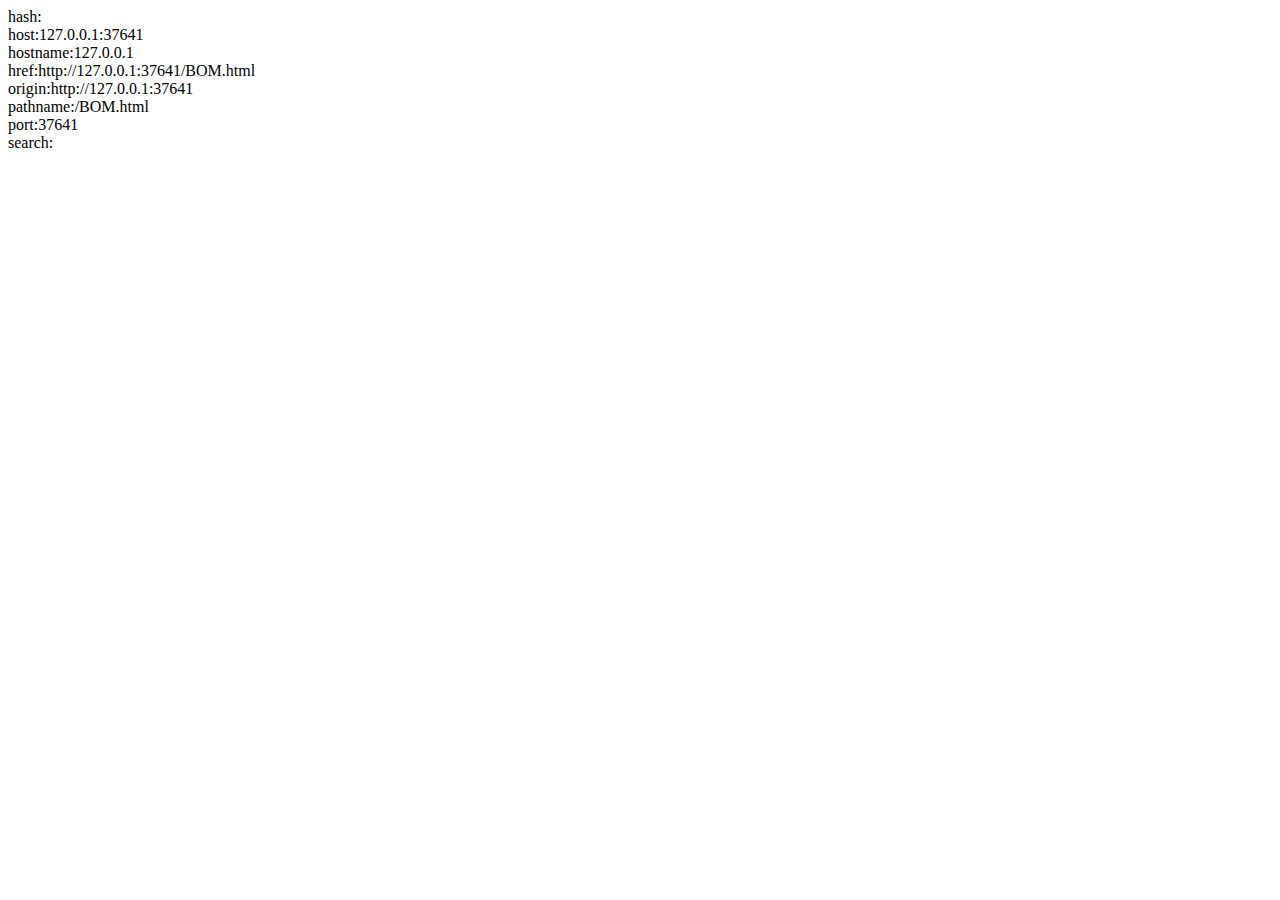
<file: BOM.html>
<!DOCTYPE html>
<html lang="en">
<head>
    <meta charset="UTF-8">
    <meta name="viewport" content="width=device-width, initial-scale=1.0">
    <meta http-equiv="X-UA-Compatible" content="ie=edge">
    <title>Document</title>
</head>
<body>
    <script>
        document.write("hash:" +window.location.hash + "<br/>");
        document.write("host:" +window.location.host + "<br/>");
        document.write("hostname:" +window.location.hostname + "<br/>");
        document.write("href:" +window.location.href + "<br/>");
        document.write("origin:" +window.location.origin + "<br/>");
        document.write("pathname:" +window.location.pathname + "<br/>");
        document.write("port:" +window.location.port + "<br/>");
        document.write("search:" +window.location.search + "<br/>");
        
    </script>  
</body>
</html>
</file>
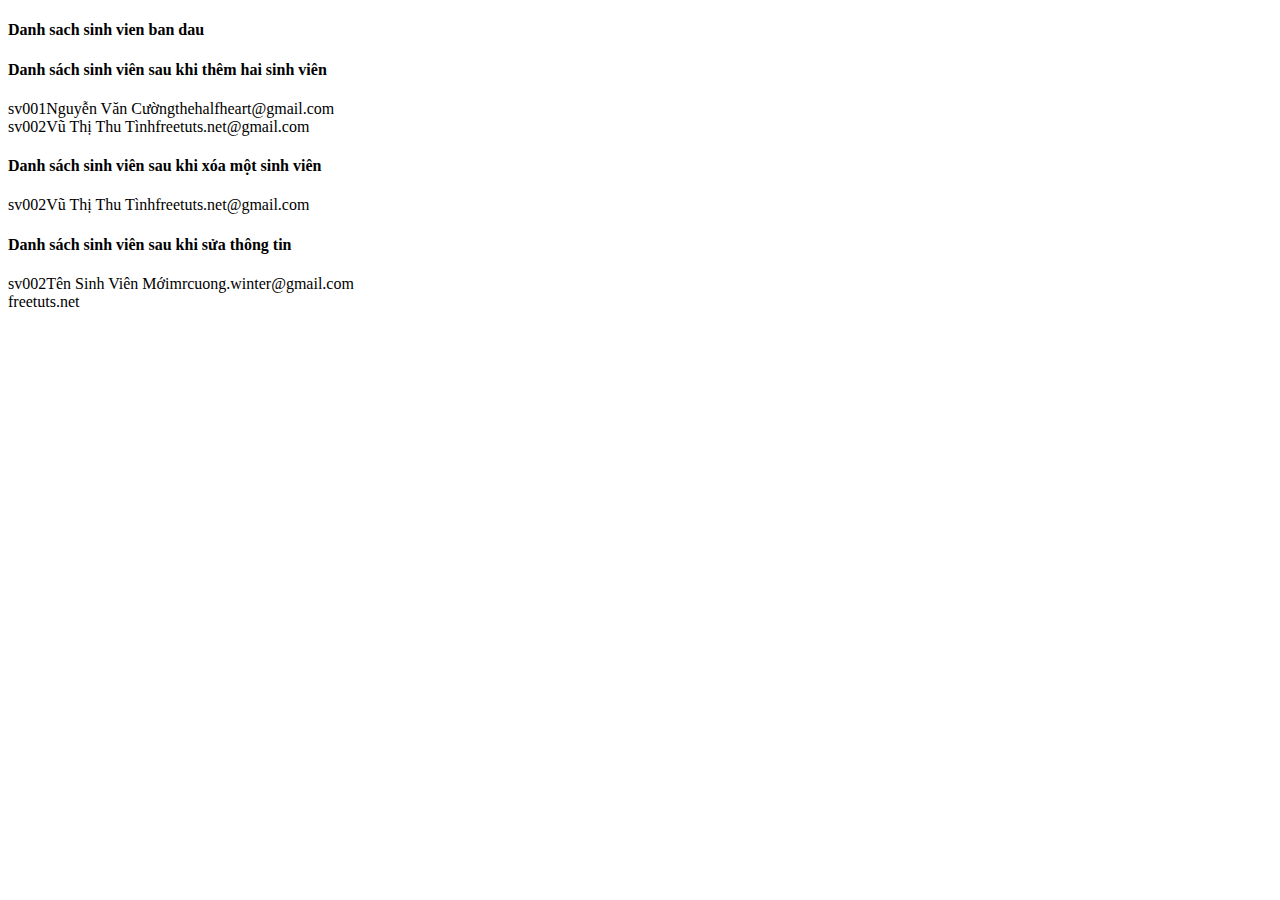
<file: Obj.html>
<!DOCTYPE html>
<html lang="en">
<head>
    <meta charset="UTF-8">
    <meta name="viewport" content="width=device-width, initial-scale=1.0">
    <meta http-equiv="X-UA-Compatible" content="ie=edge">
    <title>Document</title>
</head>
<body>
    <script>
       var Student = {
           data : [],
           viewStudent : function(){
               var listStudent = this.data;
               for (var index = 0; index < listStudent.length; index++){
                   document.write("<div>" + listStudent[index].id + listStudent[index].name + listStudent[index].email + "</div>");
               }
           },
           addStudent : function(id, name, email){
                var item = {
                    id: id,
                    name : name,
                    email : email
                };
                this.data.push(item);
           },
           removeStudent : function(id){
               for(var i=0; i < this.data.length; i++){
                   if (this.data[i].id === id){
                       this.data.splice(i,1);
                   }
               }
           },
           editStudent : function(id, name, email){
               for(var i = 0; i < this.data.length; i++){
                   if (this.data[i].id === id){
                       this.data[i].name = name;
                       this.data[i].email = email;
                   }
               }
           }
       }
       
        document.write('<h4> Danh sach sinh vien ban dau</h4>');
        Student.viewStudent();
        document.write('<h4>Danh sách sinh viên sau khi thêm hai sinh viên</h4>');
        Student.addStudent("sv001", 'Nguyễn Văn Cường', "thehalfheart@gmail.com");
        Student.addStudent("sv002", 'Vũ Thị Thu Tình', "freetuts.net@gmail.com");
        Student.viewStudent();
        
        document.write('<h4>Danh sách sinh viên sau khi xóa một sinh viên</h4>');
        Student.removeStudent('sv001');
        Student.viewStudent();
        
        document.write('<h4>Danh sách sinh viên sau khi sửa thông tin</h4>');
        Student.editStudent('sv002', "Tên Sinh Viên Mới", "mrcuong.winter@gmail.com");
        Student.viewStudent();
       
        if (typeof(Storage) !== "undefined") {
        var domain = 'freetuts.net';
        localStorage.setItem('domain', domain);
        } else {
            document.write('Trình duyệt của bạn không hỗ trợ local storage');
        }
        if(typeof(Storage) !== "undefined"){
            var domain = localStorage.getItem('domain');
            document.write(domain);
        }
        else {
            document.write('ko ho tro')
        }
    </script>
</body>
</html>
</file>
